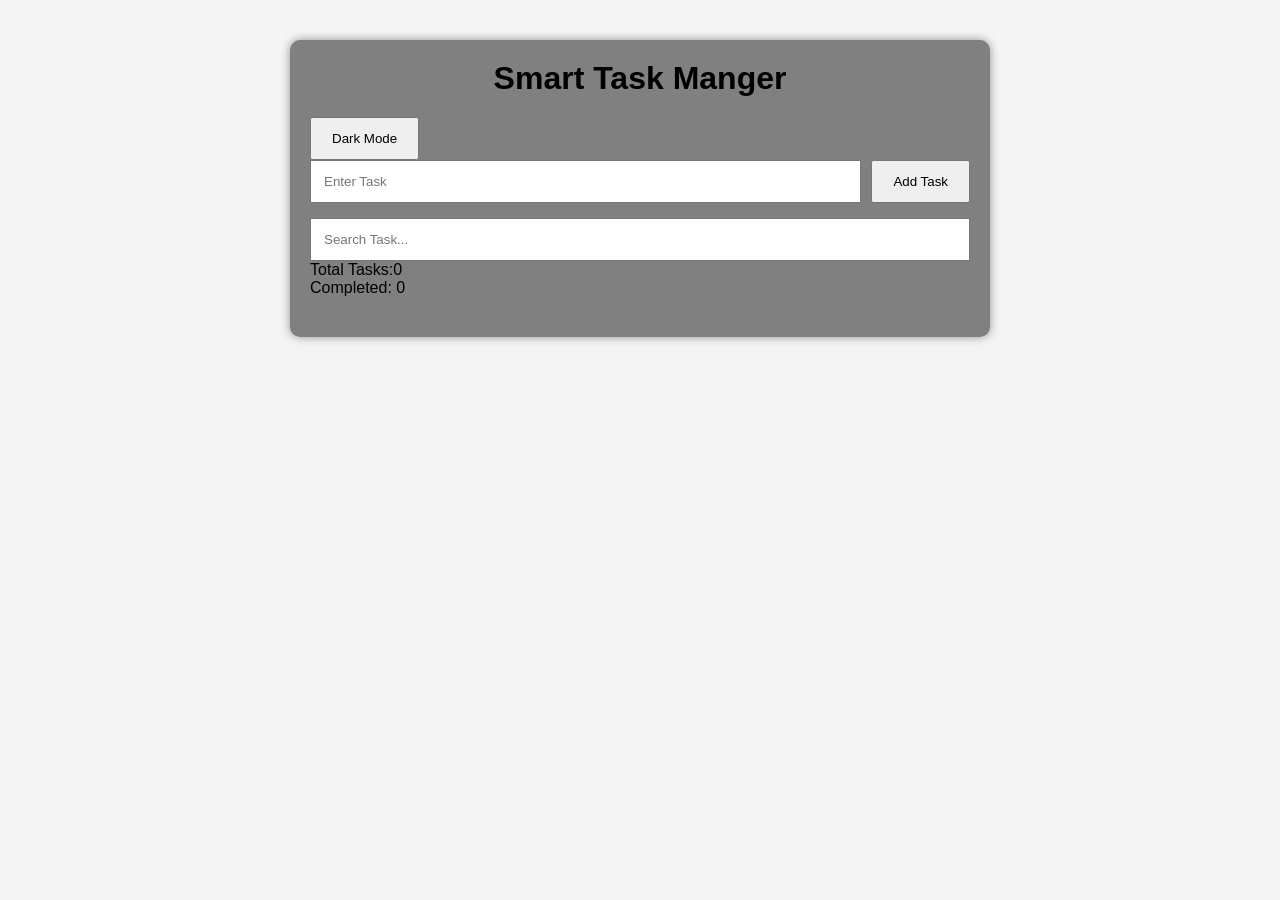
<file: project.html>
<!doctype html>
<html lang="en">
  <head>
    <meta charset="UTF-8" />
    <meta name="viewport" content="width=device-width, initial-scale=1.0" />
    <title>Document</title>
    <link rel="stylesheet" href="project.css">
  </head>
  <body>
    <div class="container">
      <h1>Smart Task Manger</h1>
      <button id="themeBtn">Dark Mode</button>
      <form action="" id="taskForm">
        <input type="text" id="taskInput" placeholder="Enter Task" />
        <button>Add Task</button>
      </form>
      <input type="text" id="search" placeholder="Search Task..." />
      <div class="stats">
        <p>Total Tasks:<span id="total">0</span></p>
        <p>Completed: <span id="completed">0</span></p>
      </div>
      <ul id="taskList"></ul>
    </div>
    <script src="project.js"></script>
  </body>
</html>
</file>
<file: project.css>
*{
    margin: 0;
    padding: 0;
    box-sizing: border-box;
    font-family: sans-serif;
}
body{
    background: #f4f4f4;
    transition: 3s;
}

.container{
    width: 700px;
    margin: 40px auto;
    background: gray;
    padding: 20px;
    border-radius: 10px;
    box-shadow: 0 0 10px rgba(0,0,0,0.4);
}

h1{
    text-align: center;
    margin-bottom: 20px;
}

form{
    display: flex;
    gap: 10px;
}

input{
    flex: 1;
    padding: 12px;

}

button{
    padding: 12px 20px;
    cursor: pointer;
}

#search{
    width: 100%;
    margin-top: 15px;
}

ul{
    list-style: none;
    margin-top: 20px;
}

li{
    display: flex;
    justify-content: space-between;
    align-items: center;
    padding: 13px;
    background: #eee;
    margin: 10px 0;
    border-radius: 8px;
}

.completed{
    text-decoration: line-through;
    opacity: 0.6;
}

.actions{
    display: flex;
    gap: 10px;
}

.dark{
    background:#121212;
    color: blue;
}

.dark .cotainer{
    background: #1e1e1e;
}

.dark li{
    background: #333;
}
</file>
